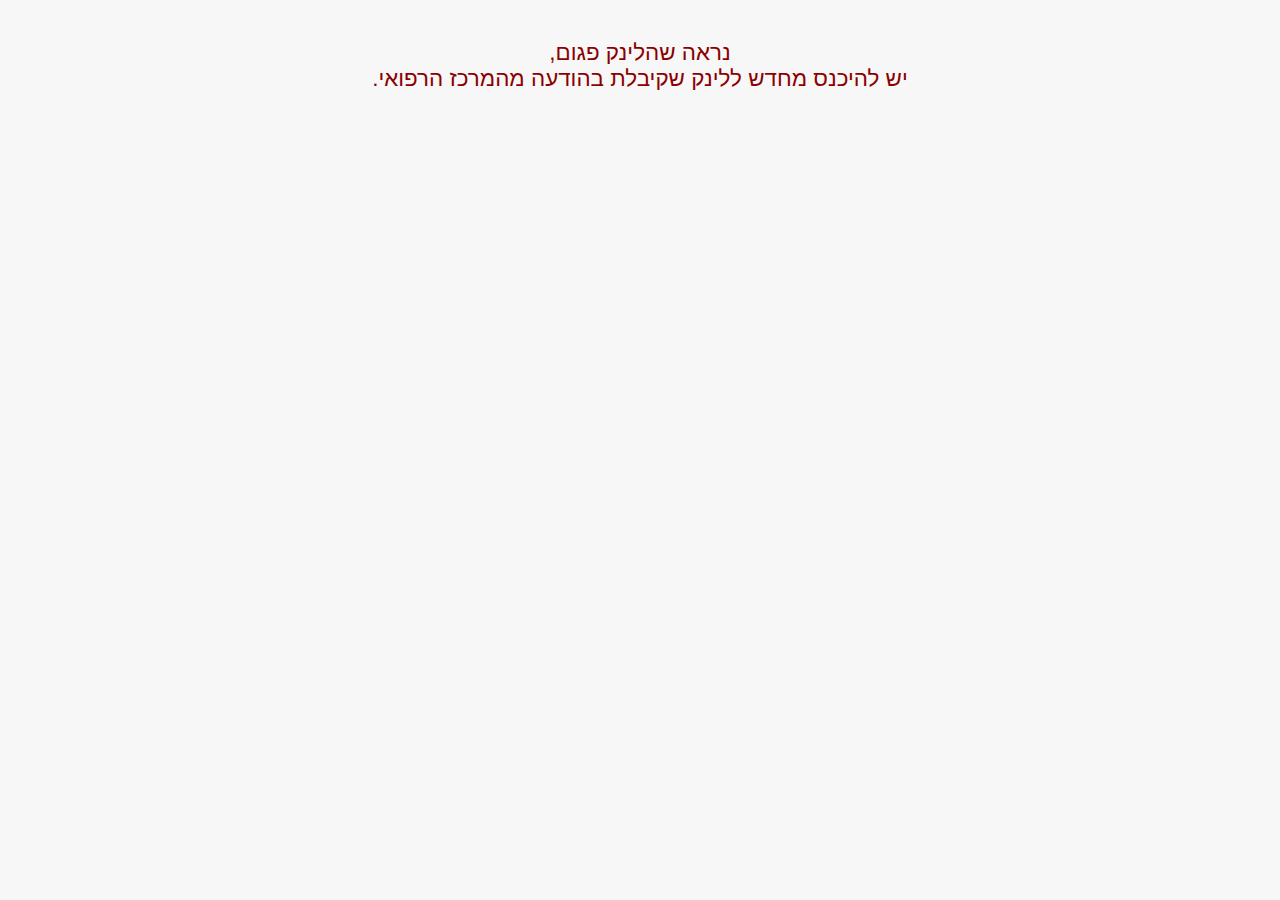
<file: index.html>
<!DOCTYPE html>   
<html lang="he" dir="rtl">
<head>
  <meta charset="UTF-8" />
  <meta name="viewport" content="width=device-width, initial-scale=1.0" />
  <title>תשלום – שערי צדק</title>
  <link rel="stylesheet" href="styles.css" />

</head>
<body>
  <header>
    <img src="HeaderLogo.jpg" alt="שערי צדק" />
  </header>

  <h1 class="page-title">
    שלום <span id="patientName"></span><br>
    תשלום חוב בסך <span id="amount"></span> ש"ח, עבור אשפוז מספר
    <span id="hospitalizationNumber"></span>
    מתאריך <span id="hospDate"></span>
  </h1>

  <div class="form-container" id="formContainer">
    <h2 class="form-title">פרטי משלם</h2>
    <form id="preForm">
      <div class="form-group">
        <label>שם פרטי *</label>
        <input type="text" id="fname" name="fname" required />
        <div class="error-message" id="fnameError"></div>
      </div>

      <div class="form-group">
        <label>שם משפחה *</label>
        <input type="text" id="lname" name="lname" required />
        <div class="error-message" id="lnameError"></div>
      </div>

      <div class="form-group">
        <label>כתובת *</label>
        <input type="text" id="address" name="address" required />
        <div class="error-message" id="addressError"></div>
      </div>

      <div class="form-group">
        <label>טלפון *</label>
        <input type="tel" id="phone" name="phone" required />
        <div class="error-message" id="phoneError"></div>
      </div>

      <div class="form-group">
        <label>אימייל *</label>
        <input type="email" id="email" name="email" required />
        <div class="error-message" id="emailError"></div>
      </div>

      <button type="submit" class="light-btn">המשך לתשלום</button>
    </form>
  </div>

  <div class="iframe-container" id="iframeContainer" style="display:none;">
    <iframe id="tranzilaFrame" title="טופס תשלום"></iframe>
    <a class="iframe-back-link" onclick="goBackToForm()">← חזרה לעדכון פרטים</a>
  </div>

  <footer>
    <img src="FooterLogo.png" alt="שערי צדק" />
  </footer>
    <script defer src="script.js"></script>
</body>
</html>
</file>
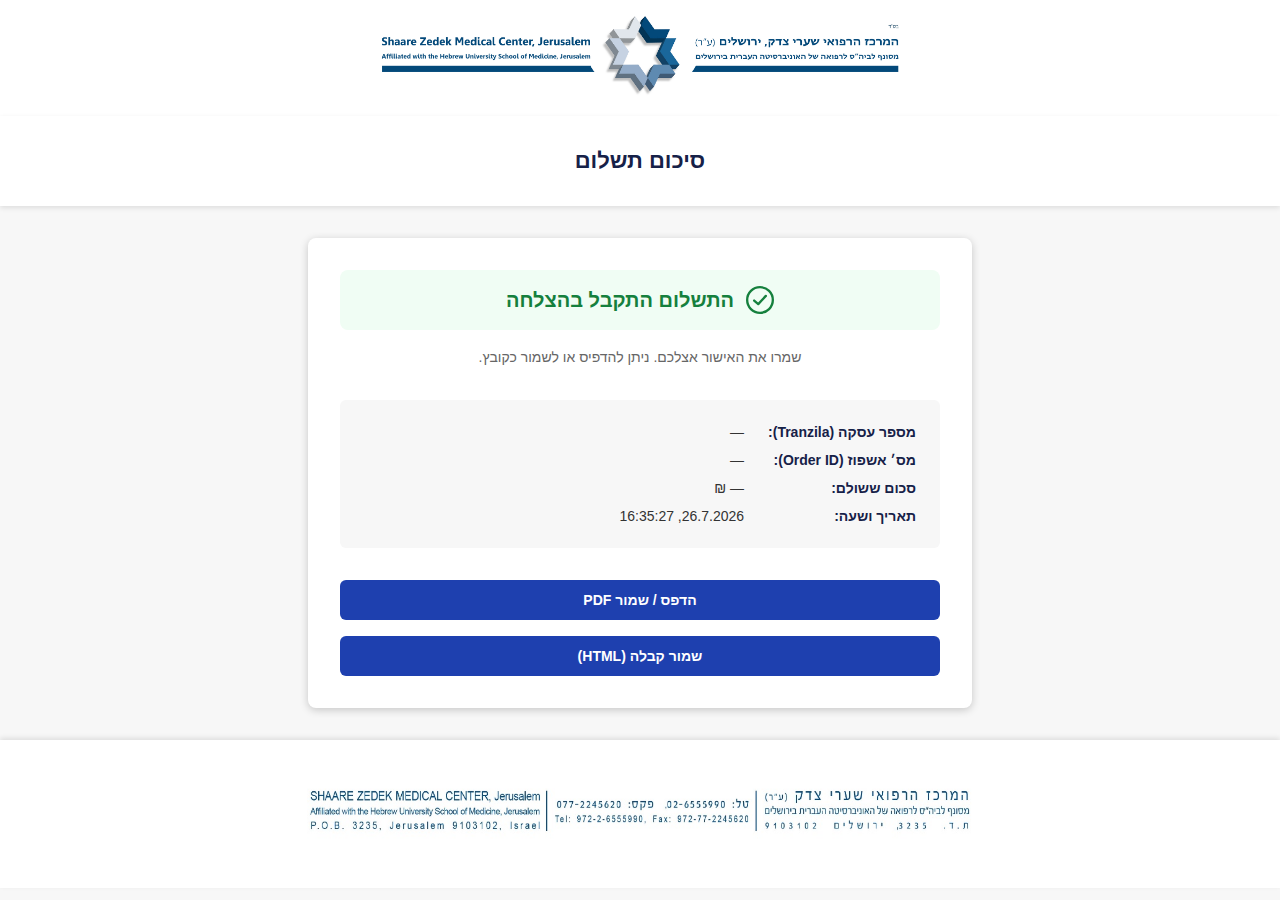
<file: thankyou.html>
<!DOCTYPE html>
<html lang="he" dir="rtl">
<head>
<meta charset="utf-8">
<meta name="viewport" content="width=device-width, initial-scale=1">
<title>אישור תשלום</title>
<link rel="stylesheet" href="styles.css" />
<style>
    .status {
      display: flex;
      align-items: center;
      justify-content: center;
      gap: 0.75rem;
      font-size: 20px;
      font-weight: bold;
      color: #162148;
      margin-bottom: 1rem;
      padding: 1rem;
      border-radius: 8px;
    }
    .status.success {
      background-color: #f0fdf4;
      color: #15803d;
    }
    .status svg {
      flex-shrink: 0;
    }
    .sub {
      text-align: center;
      color: #666;
      margin-bottom: 2rem;
      font-size: 14px;
    }
    .grid {
      display: grid;
      grid-template-columns: auto 1fr;
      gap: 0.75rem 1.5rem;
      margin-bottom: 2rem;
      text-align: right;
      background: #f7f7f7;
      padding: 1.5rem;
      border-radius: 6px;
    }
    .grid .label {
      font-weight: 600;
      color: #162148;
      font-size: 14px;
    }
    .grid .val {
      color: #333;
      font-size: 14px;
    }
    .stack {
      display: flex;
      flex-direction: column;
      gap: 1rem;
    }
</style>
</head>
<body>
<header>
<img src="HeaderLogo.jpg" alt="שערי צדק" />
</header>
 
  <h1 class="page-title">סיכום תשלום</h1>
 
  <main class="form-container">
<section>
<div class="status success">
<svg width="28" height="28" viewBox="0 0 24 24" fill="none" xmlns="http://www.w3.org/2000/svg" aria-hidden="true">
<circle cx="12" cy="12" r="11" stroke="currentColor" stroke-width="2"/>
<path d="M7 12.5l3.5 3L17 8.5" stroke="currentColor" stroke-width="2" fill="none" stroke-linecap="round" stroke-linejoin="round"/>
</svg>
        התשלום התקבל בהצלחה
</div>
<p class="sub">שמרו את האישור אצלכם. ניתן להדפיס או לשמור כקובץ.</p>
 
      <div class="grid">
<div class="label">מספר עסקה (Tranzila):</div>
<div class="val" id="tranid">—</div>
<div class="label">מס׳ אשפוז (Order ID):</div>
<div class="val" id="orderid">—</div>
<div class="label">סכום ששולם:</div>
<div class="val"><span id="sum">—</span> ₪</div>
<div class="label">תאריך ושעה:</div>
<div class="val" id="when">—</div>
</div>
 
      <div class="stack">
<button class="light-btn" id="btnPrint">הדפס / שמור PDF</button>
<button class="light-btn" id="btnSave">שמור קבלה (HTML)</button>
</div>
</section>
</main>
 
  <footer>
<img src="FooterLogo.png" alt="שערי צדק" />
</footer>
 
  <script>
        (function(){
      // תמיכה גם ב-query string וגם ב-hash (לגיבוי)
      var qs = new URLSearchParams(window.location.search);
     
      // אם אין פרמטרים ב-query string, נסה לקרוא מה-hash
      if (!qs.toString() && window.location.hash) {
        qs = new URLSearchParams(window.location.hash.substring(1));
      }
     
      var tranid = qs.get('tranid') || qs.get('tran_id') || qs.get('TranzilaTK') || '';
      var orderid = qs.get('orderid') || qs.get('order_id') || qs.get('hospitalization') || '';
      var sum = qs.get('sum') || qs.get('amount') || '';
      var response = qs.get('Response') || qs.get('response') || '';

      // אם יש Response=000 זה הצלחה
      if (response && response !== '000') {
        // אם התשובה לא 000, זו שגיאה - העבר לדף שגיאה
        //window.location.href = 'error.html' + window.location.search;
        //return;
      }

      if(tranid) document.getElementById('tranid').textContent = tranid;
      if(orderid) document.getElementById('orderid').textContent = orderid;
      if(sum) document.getElementById('sum').textContent = sum;

      document.getElementById('when').textContent = new Date().toLocaleString('he-IL');

      // הדפסה / שמירה כ-PDF
      document.getElementById('btnPrint').addEventListener('click', function(){
        window.print();
      });

      // שמירת קבלה כ-HTML
      document.getElementById('btnSave').addEventListener('click', function(){
        var html = '<!DOCTYPE html><html lang="he" dir="rtl"><head><meta charset="utf-8"></head><body style="font-family:Arial;padding:2rem;direction:rtl;text-align:right;">' +
          '<h2 style="color:#162148;">אישור תשלום - שערי צדק</h2>' +
          '<div style="background:#f7f7f7;padding:1.5rem;border-radius:8px;margin:1rem 0;">' +
          '<p><strong>מספר עסקה (Tranzila):</strong> ' + (tranid || '—') + '</p>' +
          '<p><strong>מס׳ אשפוז (Order ID):</strong> ' + (orderid || '—') + '</p>' +
          '<p><strong>סכום ששולם:</strong> ' + (sum || '—') + ' ₪</p>' +
          '<p><strong>תאריך ושעה:</strong> ' + new Date().toLocaleString('he-IL') + '</p>' +
          '</div></body></html>';

        var blob = new Blob([html], {type: 'text/html;charset=utf-8'});
        var a = document.createElement('a');
        a.href = URL.createObjectURL(blob);
        a.download = 'receipt_' + (tranid || orderid || 'payment') + '.html';
        document.body.appendChild(a);
        a.click();
       // setTimeout(function(){ URL.revokeObjectURL(a.href); a.remove(); }, 100);
      });
    })();

</script>
</body>
</html>
</file>
<file: styles.css>
/* styles.css */
body {
    font-family: Arial, sans-serif;
    background: #f7f7f7;
    margin: 0;
    padding: 0;
    direction: rtl;
    text-align: center;
}
 
header {
    background: #ffffff;
    padding: 1rem;
    box-shadow: 0 2px 5px rgba(0,0,0,0.1);
}
 
header img {
    max-height: 80px;
}
 
.page-title {
    background: #ffffff;
    padding: 2rem 1rem;
    margin: 0;
    font-size: 22px;
    font-weight: bold;
    color: #162148;
    box-shadow: 0 2px 5px rgba(0,0,0,0.1);
}
 
.page-title span {
    color: #162148;
}
 .page-sub-title {
    background: #ffffff;
    padding: 2rem 1rem;
    margin: 0;
    font-size: 18px;
    font-weight: bold;
    color: #162148;
    box-shadow: 0 2px 5px rgba(0,0,0,0.1);
}
.form-container {
    max-width: 600px;
    margin: 2rem auto;
    background: #fff;
    padding: 2rem;
    border-radius: 8px;
    box-shadow: 0 2px 8px rgba(0,0,0,0.2);
}
 
.form-title {
    font-size: 18px;
    font-weight: bold;
    color: #162148;
    text-align: right;
    margin-bottom: 1.5rem;
    border-bottom: 2px solid #1e40af;
    padding-bottom: 0.5rem;
}
 
.form-group {
    margin-bottom: 1.5rem;
    text-align: right;
}
 
label {
    display: block;
    font-weight: 500;
    color: #162148;
    margin-bottom: 0.5rem;
    font-size: 14px;
}
 
input {
    width: 100%;
    padding: 0.75rem;
    border: 1px solid #d0d0d0;
    border-radius: 6px;
    font-size: 14px;
    box-sizing: border-box;
    font-family: Arial, sans-serif;
    direction: rtl;
    text-align: right;
}
 
input:focus {
    outline: none;
    border-color: #1e40af;
    box-shadow: 0 0 5px rgba(30, 64, 175, 0.3);
}
 
input.error {
    border-color: #dc2626;
    background-color: #fef2f2;
}
 
.error-message {
    color: #dc2626;
    font-size: 12px;
    margin-top: 0.25rem;
    text-align: right;
}
 
.light-btn {
    background: #1e40af;
    color: white;
    border: none;
    border-radius: 6px;
    padding: 0.75rem 2rem;
    font-weight: bold;
    font-size: 14px;
    cursor: pointer;
    width: 100%;
    margin-top: 1rem;
    transition: background 0.3s;
}
 
.light-btn:hover {
    background: #162148;
}
 
.iframe-container {
    max-width: 600px;
    margin: 2rem auto;
    background: #fff;
    padding: 1rem;
    border-radius: 8px;
    box-shadow: 0 2px 8px rgba(0,0,0,0.2);
}
 
iframe {
    width: 100%;
    height: 500px;
    border: none;
    display: block;
}
 
.iframe-back-link {
    display: block;
    text-align: right;
    margin-top: 1rem;
    color: #666;
    font-size: 13px;
    text-decoration: none;
    cursor: pointer;
    transition: color 0.3s;
}
 
.iframe-back-link:hover {
    color: #1e40af;
}
 
footer {
    background: #ffffff;
    padding: 2rem 1rem;
    box-shadow: 0 -2px 5px rgba(0,0,0,0.1);
    margin-top: 2rem;
}
 
footer img {
    max-height: 80px;
}
 
/* סטטוס הצלחה/כשלון */
.status {
    display: flex;
    align-items: center;
    justify-content: center;
    gap: 0.75rem;
    font-size: 20px;
    font-weight: bold;
    color: #162148;
    margin-bottom: 1rem;
    padding: 1rem;
    border-radius: 8px;
}
 
.status.success {
    background-color: #f0fdf4;
    color: #15803d;
}
 
.status.err {
    background-color: #fef2f2;
    color: #dc2626;
}
 
.status svg {
    flex-shrink: 0;
}
 
.sub {
    text-align: center;
    color: #666;
    margin-bottom: 2rem;
    font-size: 14px;
    line-height: 1.6;
}
 
/* טבלת מידע */
.grid {
    display: grid;
    grid-template-columns: auto 1fr;
    gap: 0.75rem 1.5rem;
    margin-bottom: 2rem;
    text-align: right;
    background: #f7f7f7;
    padding: 1.5rem;
    border-radius: 6px;
}
 
.grid .label {
    font-weight: 600;
    color: #162148;
    font-size: 14px;
}
 
.grid .val {
    color: #333;
    font-size: 14px;
}
 
/* כפתורים בשורה אחת */
.stack {
    display: flex;
    flex-direction: row;
    gap: 1rem;
    justify-content: center;
}
 
.stack .light-btn {
    flex: 1;
    margin-top: 0;
}
 
/* כפתור משני */
.btn {
    padding: 0.75rem 2rem;
    border: none;
    border-radius: 6px;
    font-weight: bold;
    font-size: 14px;
    cursor: pointer;
    transition: all 0.3s;
    font-family: Arial, sans-serif;
}
 
.btn.print {
    background: #f3f4f6;
    color: #162148;
    border: 1px solid #d0d0d0;
    flex: 1;
}
 
.btn.print:hover {
    background: #e5e7eb;
}
 
/* מובייל */
@media (max-width: 600px) {
    .stack {
        flex-direction: column;
    }
    .stack .light-btn,
    .btn.print {
        width: 100%;
    }
}
</file>
